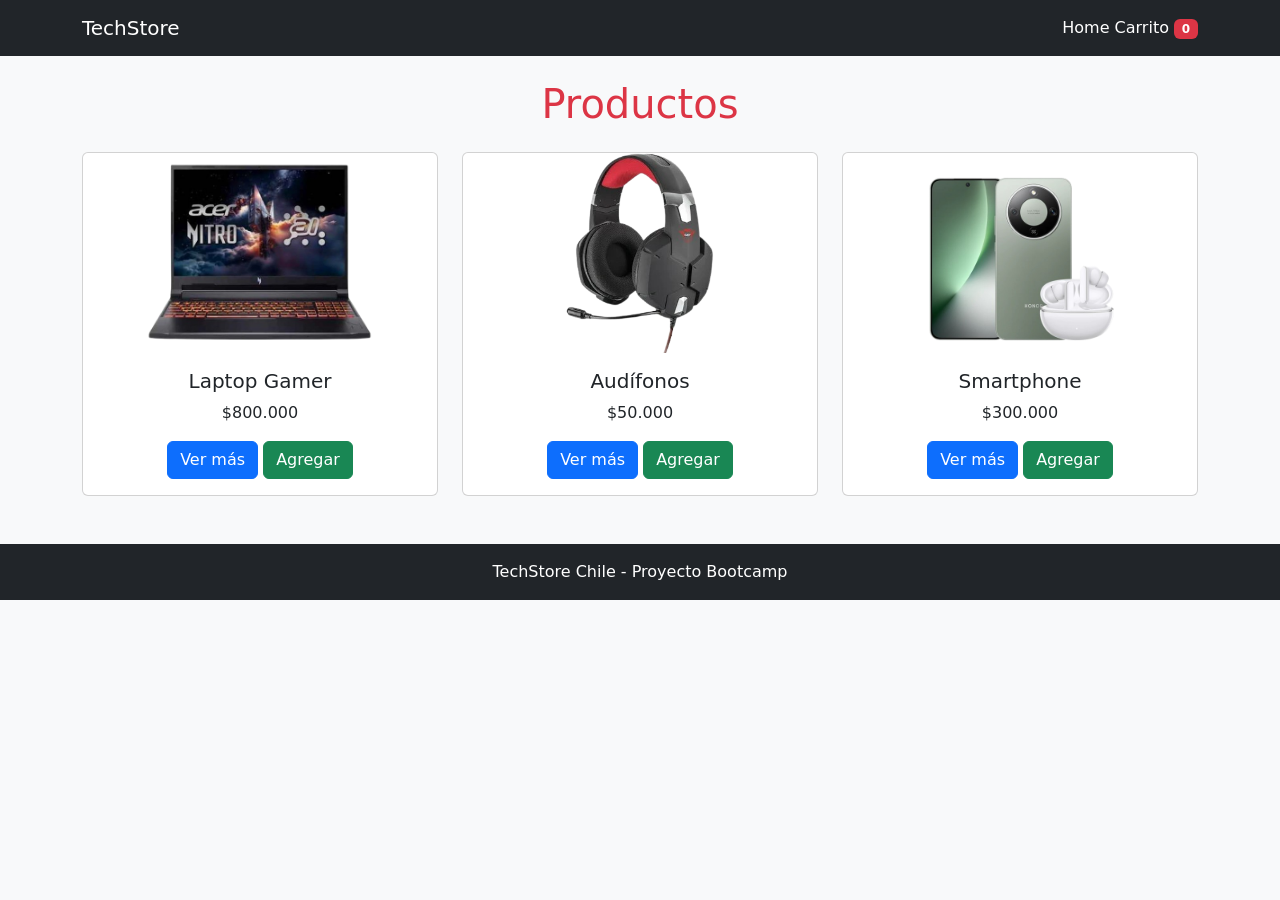
<file: index.html>
<!DOCTYPE html>
<html lang="es">
<head>
    <meta charset="UTF-8">
    <title>TechStore Chile</title>

    <!-- Bootstrap -->
    <link href="https://cdn.jsdelivr.net/npm/bootstrap@5.3.0/dist/css/bootstrap.min.css" rel="stylesheet">

    <!-- CSS -->
    <link rel="stylesheet" href="assets/css/styles.css">
</head>

<body>

<!-- NAVBAR -->
<nav class="navbar navbar-dark bg-dark navbar-expand-lg">
    <div class="container">
        <a class="navbar-brand" href="#">TechStore</a>

        <div>
            <a class="nav-link d-inline text-white" href="index.html">Home</a>
            <a class="nav-link d-inline text-white" href="carrito.html">
                Carrito <span id="contador" class="badge bg-danger">0</span>
            </a>
        </div>
    </div>
</nav>

<!-- MAIN -->
<main class="container mt-4">

    <h1 class="text-center text-danger mb-4">Productos</h1>

    <div class="row">

        <!-- PRODUCTO 1 -->
        <div class="col-md-4 mb-4">
            <div class="card">
                <img src="assets/img/producto1.png" class="card-img-top">
                <div class="card-body text-center">
                    <h5 class="card-title">Laptop Gamer</h5>
                    <p>$800.000</p>
                    <a href="producto.html?producto=1" class="btn btn-primary">Ver más</a>
                    <button class="btn btn-success agregar">Agregar</button>
                </div>
            </div>
        </div>

        <!-- PRODUCTO 2 -->
        <div class="col-md-4 mb-4">
            <div class="card">
                <img src="assets/img/producto2.png" class="card-img-top">
                <div class="card-body text-center">
                    <h5 class="card-title">Audífonos</h5>
                    <p>$50.000</p>
                    <a href="producto.html?producto=2" class="btn btn-primary">Ver más</a>
                    <button class="btn btn-success agregar">Agregar</button>
                </div>
            </div>
        </div>

        <!-- PRODUCTO 3 -->
        <div class="col-md-4 mb-4">
            <div class="card">
                <img src="assets/img/producto3.png" class="card-img-top">
                <div class="card-body text-center">
                    <h5 class="card-title">Smartphone</h5>
                    <p>$300.000</p>
                    <a href="producto.html?producto=3" class="btn btn-primary">Ver más</a>
                    <button class="btn btn-success agregar">Agregar</button>
                </div>
            </div>
        </div>

    </div>

</main>

<!-- FOOTER -->
<footer class="bg-dark text-white text-center p-3 mt-4">
    TechStore Chile - Proyecto Bootcamp
</footer>

<script src="assets/js/script.js"></script>
</body>
</html>
</file>
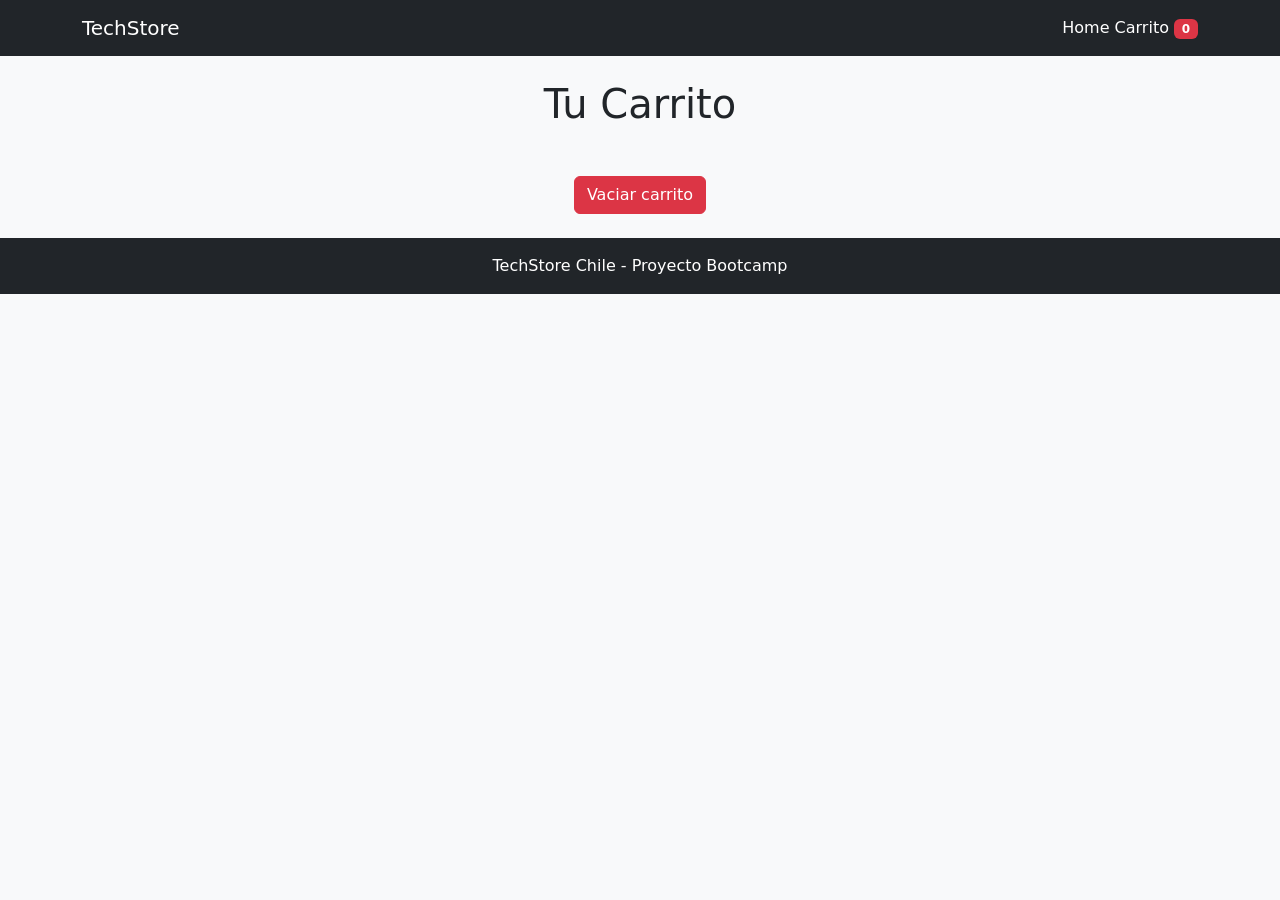
<file: carrito.html>
<!DOCTYPE html>
<html lang="es">
<head>
    <meta charset="UTF-8">
    <title>Carrito - TechStore</title>

    <!-- Bootstrap -->
    <link href="https://cdn.jsdelivr.net/npm/bootstrap@5.3.0/dist/css/bootstrap.min.css" rel="stylesheet">

    <!-- CSS -->
    <link rel="stylesheet" href="assets/css/styles.css">
</head>

<body>

<!-- NAVBAR -->
<nav class="navbar navbar-dark bg-dark navbar-expand-lg">
    <div class="container">
        <a class="navbar-brand" href="index.html">TechStore</a>

        <div>
            <a class="nav-link d-inline text-white" href="index.html">Home</a>
            <a class="nav-link d-inline text-white" href="carrito.html">
                Carrito <span id="contador" class="badge bg-danger">0</span>
            </a>
        </div>
    </div>
</nav>

<!-- CONTENIDO -->
<main class="container mt-4">

    <h1 class="text-center mb-4">Tu Carrito</h1>

    <ul id="lista-carrito" class="list-group mb-4"></ul>

    <div class="text-center">
        <button id="vaciar" class="btn btn-danger">Vaciar carrito</button>
    </div>

</main>

<!-- FOOTER -->
<footer class="bg-dark text-white text-center p-3 mt-4">
    TechStore Chile - Proyecto Bootcamp
</footer>

<script src="assets/js/script.js"></script>
</body>
</html>
</file>
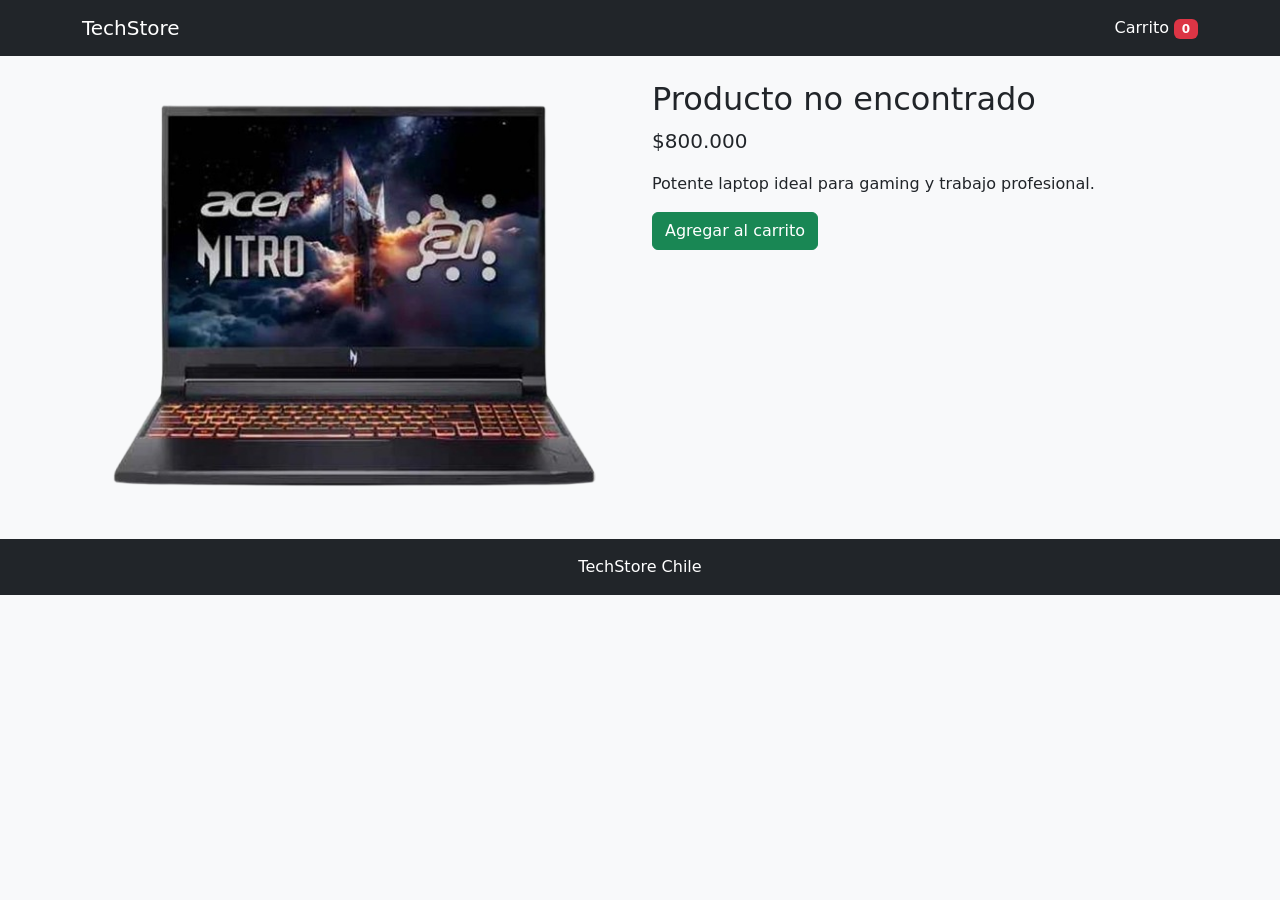
<file: producto.html>
<!DOCTYPE html>
<html lang="es">
<head>
    <meta charset="UTF-8">
    <title>Detalle Producto</title>

    <!-- Bootstrap -->
    <link href="https://cdn.jsdelivr.net/npm/bootstrap@5.3.0/dist/css/bootstrap.min.css" rel="stylesheet">

    <link rel="stylesheet" href="assets/css/styles.css">
</head>

<body>

<!-- NAVBAR -->
<nav class="navbar navbar-dark bg-dark">
    <div class="container">
        <a class="navbar-brand" href="index.html">TechStore</a>
        <a class="nav-link text-white" href="carrito.html">
            Carrito <span id="contador" class="badge bg-danger">0</span>
        </a>
    </div>
</nav>

<!-- MAIN -->
<main class="container mt-4">

    <div class="row">

        <!-- IMAGEN -->
        <div class="col-md-6">
            <img id="imagen" src="assets/img/producto1.png" class="img-fluid">
        </div>

        <!-- INFO -->
        <div class="col-md-6">
            <h2 id="nombre">Laptop Gamer</h2>
            <p id="precio" class="lead">$800.000</p>

            <p id="descripcion">
                Potente laptop ideal para gaming y trabajo profesional.
            </p>

            <button class="btn btn-success agregar">Agregar al carrito</button>
        </div>

    </div>

</main>

<footer class="bg-dark text-white text-center p-3 mt-4">
    TechStore Chile
</footer>

<script src="assets/js/script.js"></script>
</body>
</html>
</file>
<file: assets/css/styles.css>
body {
    background-color: #f8f9fa;
}

.card img {
    width: 100%;
    height: 200px;
    object-fit: contain;
}
</file>
